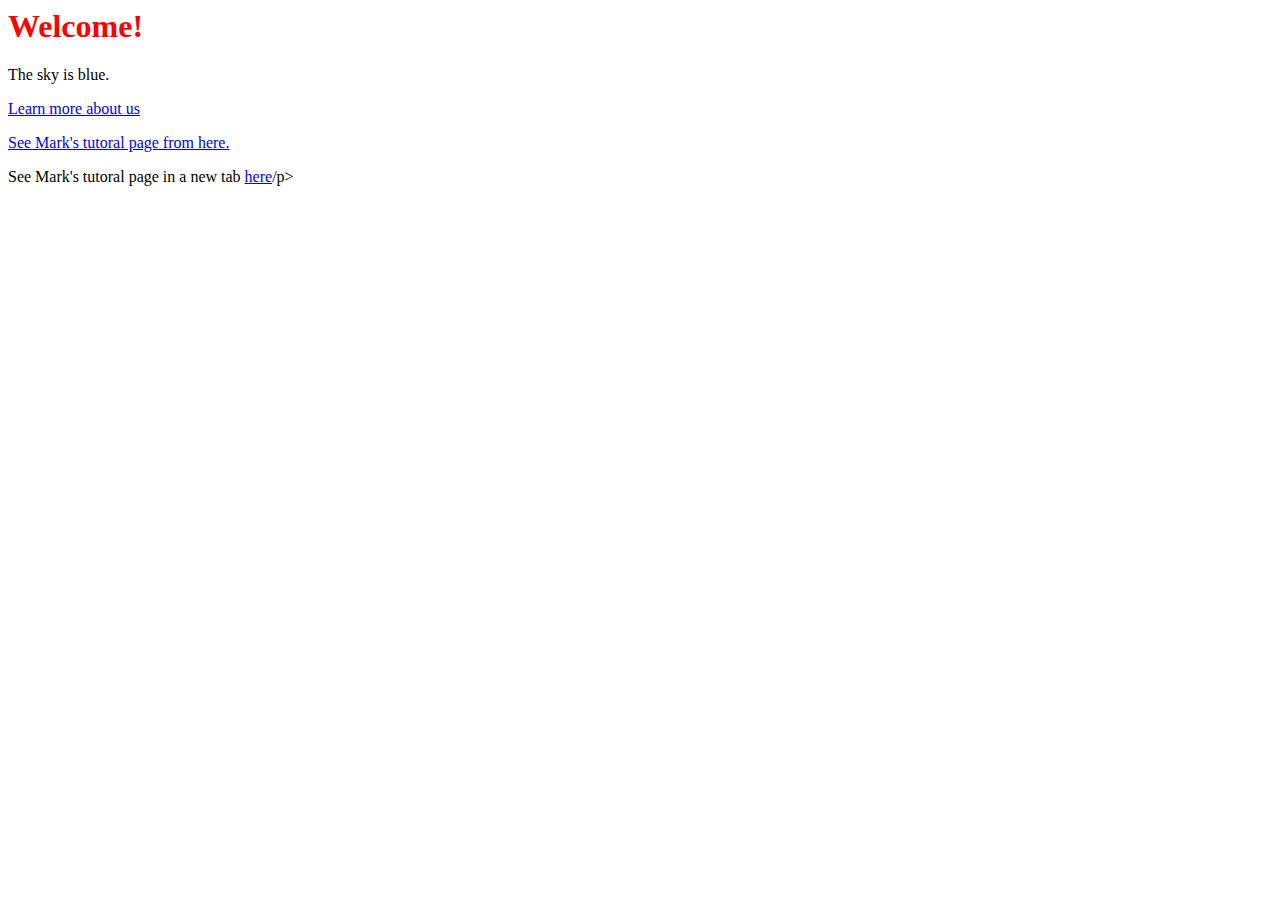
<file: index.html>
<html lang="en">
<head>
    <meta charset="UTF-8">
    <meta http-equiv="X-UA-Compatible" content="IE=edge">
    <meta name="viewport" content="width=device-width, initial-scale=1.0">
    <title>JShan's Page</title>
    <link rel="stylesheet" href="jsstyle.css">
</head>
<body>
    <h1>Welcome! </h1>
    <p>The sky is blue.</p>
    <p><a href="about.html">Learn more about us</a></p>
    <p><a href="https://www.youtube.com/watch?v=kuxRMgBXHO0">See Mark's tutoral page from here.</a></p>
    <p>See Mark's tutoral page in a new tab <a target="_blank" href="https://www.youtube.com/watch?v=kuxRMgBXHO0">here</a>/p>
</body>
</html>
</file>
<file: jsstyle.css>
h1 {
    color: red;
}

.photos img {
    width: 100%;
}

.photos {
    display: grid;
    grid-template-columns: 1fr 1fr 1fr;
    grid-column-gap: 5px;
}
</file>
